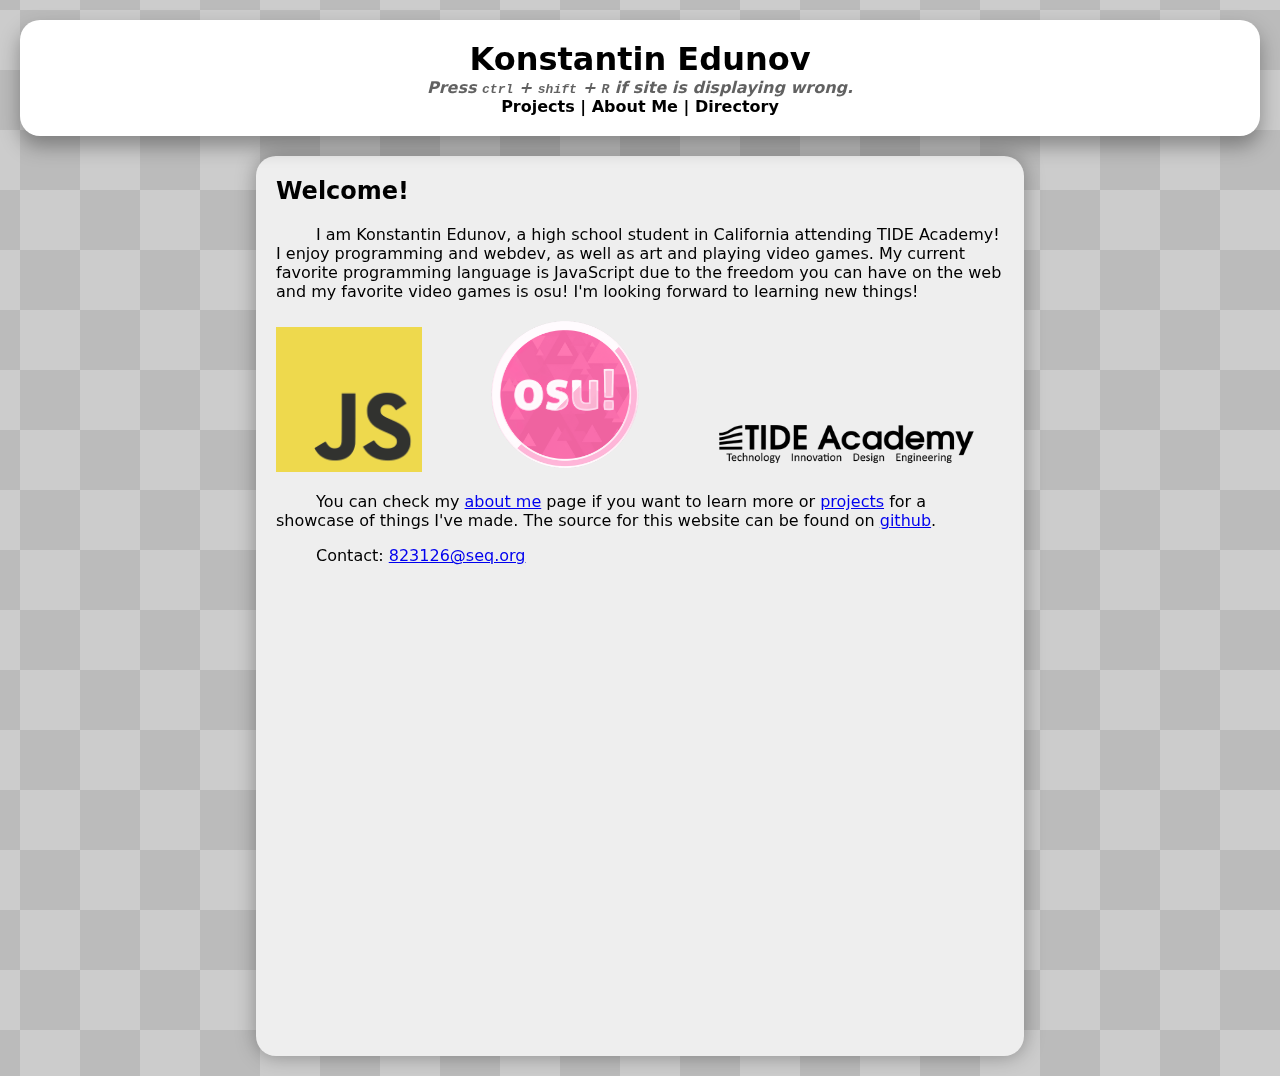
<file: index.htm>
<!DOCTYPE html>
<html lang="en-GB">
<head>
  <meta charset="utf-8">
  <meta name="viewport" content="width=device-width,initial-scale=1">
  <link type="text/css" rel="stylesheet" href="style.css">
  <title>Home | Konstantin Edunov</title>
</head>
<body>
  <div class="sticky">
    <div class="header">
      <h1><a href="index.htm">Konstantin Edunov</a></h1>
      <p style="
        font-style: italic;
        color: #0000009e;
        margin: 0
      ">Press <kbd>ctrl</kbd> + <kbd>shift</kbd> + <kbd>R</kbd> if site is displaying wrong.</p>
      <a href="projects.htm">Projects</a> |
      <a href="about.htm">About Me</a> |
      <a href="dir.htm">Directory</a>
    </div>
  </div>
  <div class="content">
    <div>
      <h2>Welcome!</h2>
      <p>I am Konstantin Edunov, a high school student in California attending TIDE Academy! I enjoy programming and webdev, as well as art and playing video games. My current favorite programming language is JavaScript due to the freedom you can have on the web and my favorite video games is osu! I'm looking forward to learning new things!</p>
      <img src="images/js.png" style="width: 20%;height: auto;display:inline-block">
      <img src="images/lazer.png" style="width: 38%;height: auto;display:inline-block">
      <img src="images/TIDE.png" style="width: 38%;height: auto;display:inline-block">
      <p>You can check my <a href="about.htm">about me</a> page if you want to learn more or <a href="projects.htm">projects</a> for a showcase of things I've made. The source for this website can be found on <a href="http://github.com/823126/portfolio">github</a>.</p>
      <p>Contact: <a href="mailto:823126@seq.org">823126@seq.org</a></p>
      <br>
    </div>
  </div>
</body>
</html>
</file>
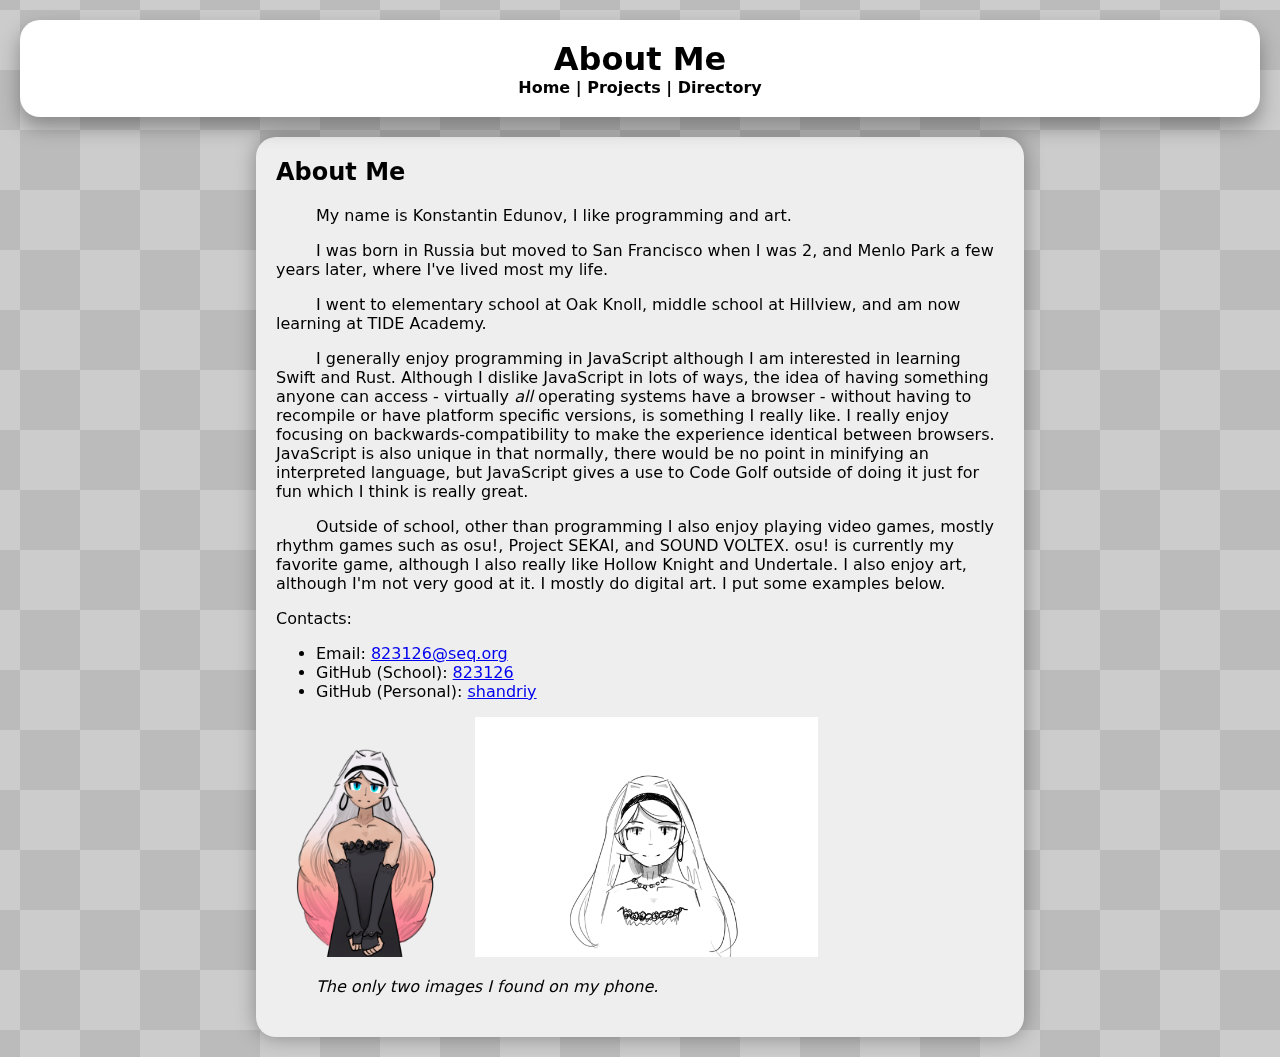
<file: about.htm>
<!DOCTYPE html>
<html lang="en-GB">
<head>
  <meta charset="utf-8">
  <meta name="viewport" content="width=device-width,initial-scale=1">
  <link type="text/css" rel="stylesheet" href="style.css">
  <title>About | Konstantin Edunov</title>
</head>
<body>
  <div class="sticky">
    <div class="header">
      <h1><a href="about.htm">About Me</a></h1>
      <a href="index.htm">Home</a> |
      <a href="projects.htm">Projects</a> |
      <a href="dir.htm">Directory</a>
    </div>
  </div>
  <div class="content">
    <div>
      <h2>About Me</h2>
      <p>My name is Konstantin Edunov, I like programming and art.</p>
      <p>I was born in Russia but moved to San Francisco when I was 2, and Menlo Park a few years later, where I've lived most my life.</p>
      <p>I went to elementary school at Oak Knoll, middle school at Hillview, and am now learning at TIDE Academy.</p>
      <p>I generally enjoy programming in JavaScript although I am interested in learning Swift and Rust. Although I dislike JavaScript in lots of ways, the idea of having something anyone can access - virtually <i>all</i> operating systems have a browser - without having to recompile or have platform specific versions, is something I really like. I really enjoy focusing on backwards-compatibility to make the experience identical between browsers. JavaScript is also unique in that normally, there would be no point in minifying an interpreted language, but JavaScript gives a use to Code Golf outside of doing it just for fun which I think is really great.</p>
      <p>Outside of school, other than programming I also enjoy playing video games, mostly rhythm games such as osu!, Project SEKAI, and SOUND VOLTEX. osu! is currently my favorite game, although I also really like Hollow Knight and Undertale. I also enjoy art, although I'm not very good at it. I mostly do digital art. I put some examples below.</p>
      <p style="text-indent:0;">Contacts:</p>
      <ul>
        <li>Email: <a href="mailto:823126@seq.org">823126@seq.org</a></li>
        <li>GitHub (School): <a href="http://github.com/823126">823126</a></li>
        <li>GitHub (Personal): <a href="http://github.com/shandriy">shandriy</a></li>
      </ul>
      <img src="images/worried.png">
      <img src="images/sketch.png">
      <p><i>The only two images I found on my phone.</i></p>
      <br>
    </div>
  </div>
</body>
</html>
</file>
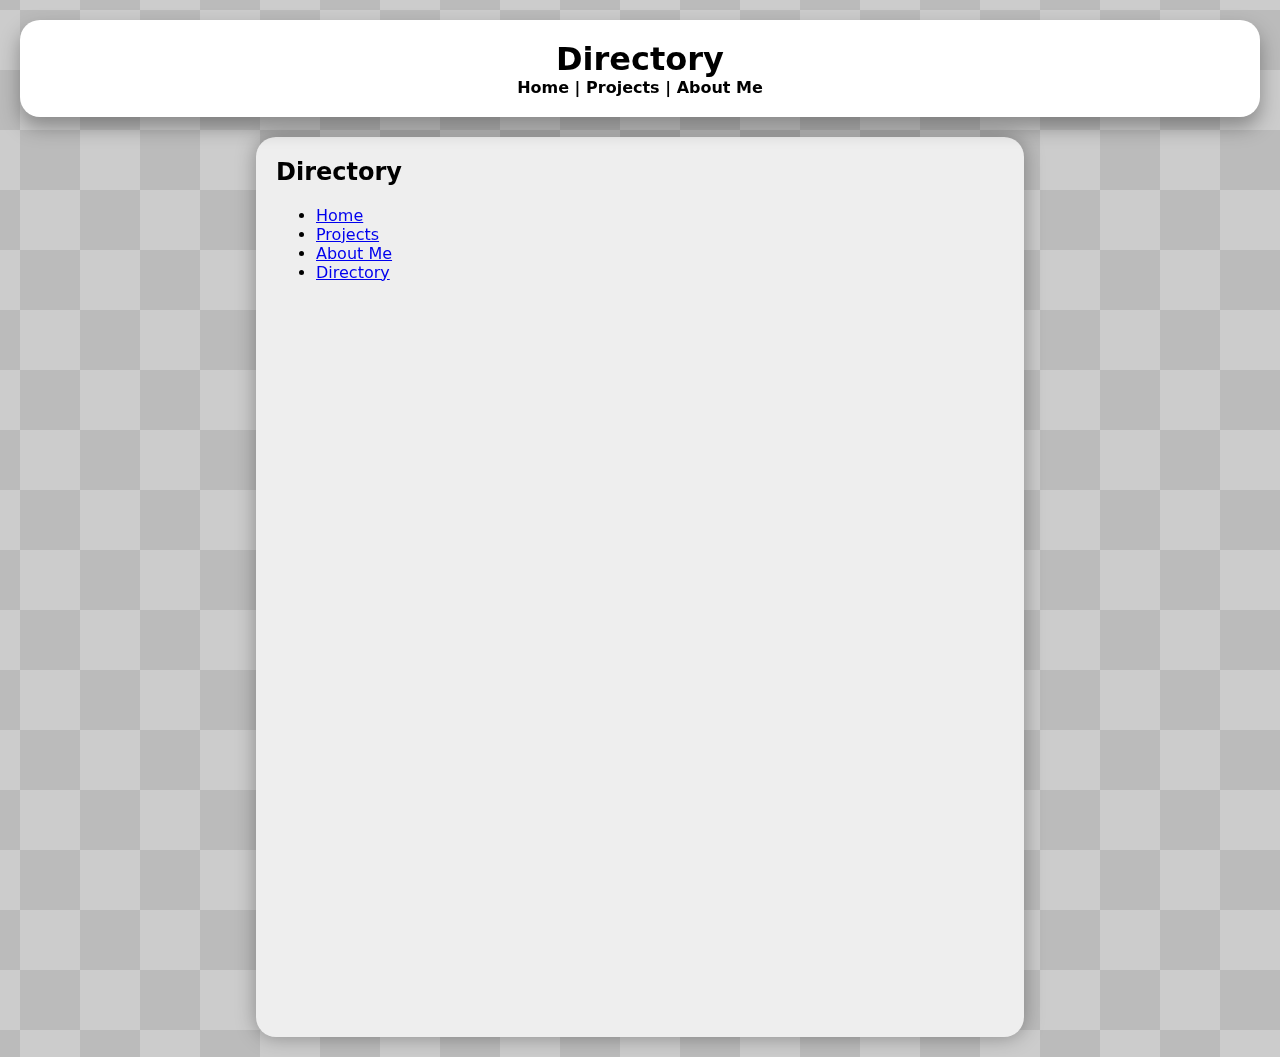
<file: dir.htm>
<!DOCTYPE html>
<html lang="en-GB">
<head>
  <meta charset="utf-8">
  <meta name="viewport" content="width=device-width,initial-scale=1">
  <link type="text/css" rel="stylesheet" href="style.css">
  <title>Directory | Konstantin Edunov</title>
</head>
<body>
  <div class="sticky">
    <div class="header">
      <h1><a href="dir.htm">Directory</a></h1>
      <a href="index.htm">Home</a> |
      <a href="projects.htm">Projects</a> |
      <a href="about.htm">About Me</a>
    </div>
  </div>
  <div class="content">
    <div>
      <h2>Directory</h2>
      <ul>
        <li><a href="index.htm">Home</a></li>
        <li><a href="projects.htm">Projects</a></li>
        <li><a href="about.htm">About Me</a></li>
        <li><a href="dir.htm">Directory</a></li>
      </ul>
    </div>
  </div>
</body>
</html>
</file>
<file: style.css>
body, html {
  margin: 0;
  padding: 0;
  font-family: Calibri, Ebrima, "DejaVu sans", Corbel, Tahoma, Helvetica, Arial, sans-serif;
  background-color: #ccc;
  background-size: 120px 120px;
  background-image: url("images/tile.svg");
  background-position: 20px 10px;
  animation: move 6s linear infinite;
}
@keyframes move {
  0% {
    background-position: 0 0;
  }
  100% {
    background-position: 240px 120px;
  }
}
.header {
  font-weight: bold;
  text-align: center;
  background-color: #fff;
  padding: 20px;
  border-radius: 20px;
  filter: drop-shadow(0 10px 10px #00000055);
}
.header h1 {
  margin: 0;
  padding: 0;
}
.header a {
  color: #000;
  text-decoration: none;
}
.sticky {
  position: sticky;
  top: 0;
  z-index: 1;
  padding: 20px;
  padding-bottom: 0;
}
.content {
  background-color: #eee;
  min-height: 100vh;
  width: 60vw;
  margin-left: 20vw;
  border-radius: 20px;
  margin-top: 20px;
  margin-bottom: 20px;
  filter: drop-shadow(0 0 10px #00000055);
  z-index: 0;
}
.content div p {
  text-indent: 40px;
}
.content div {
  padding-right: 20px;
  padding-left: 20px;
  padding-top: 1px;
}
@media screen and (max-width: 720px) {
  .content {
    min-height: 100vh;
    width: auto;
    margin-left: 40px;
    border-radius: 20px;
    margin-top: 20px;
    margin-bottom: 40px;
    margin-right: 40px;
  }
}
img {
  height: 240px;
  display: inline-block;
}
marquee {
  overflow: hidden;
  height: 260px;
}
</file>
